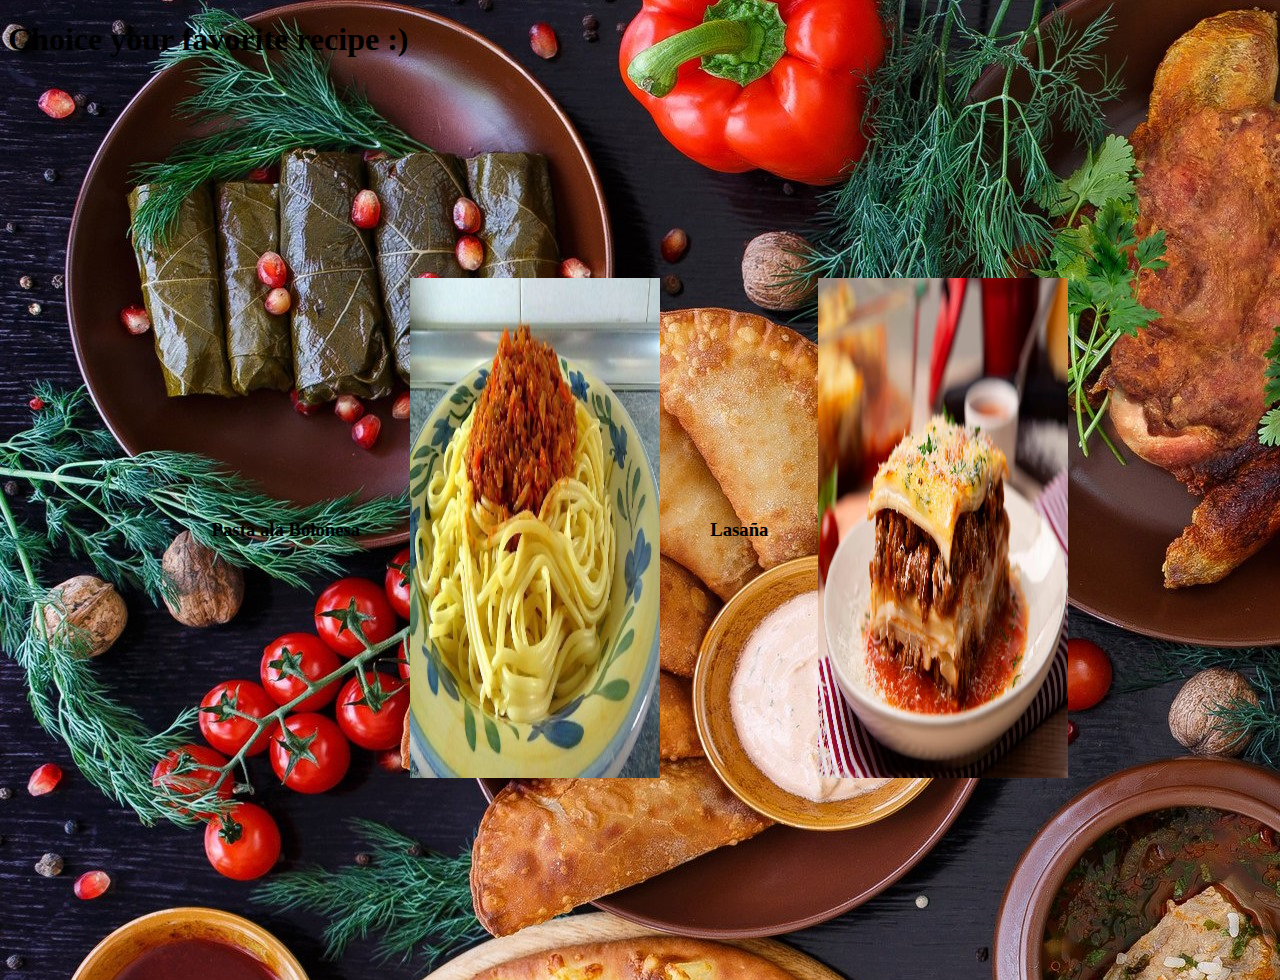
<file: index.html>
<!DOCTYPE html>
<html lang="en">
<head>
    <meta charset="UTF-8">
    <meta http-equiv="X-UA-Compatible" content="IE=edge">
    <meta name="viewport" content="width=device-width, initial-scale=1.0">
    <link rel="stylesheet" href="/style/style.css">
    <title>HOMEMADE RECIPES</title>
</head>
<body>
    <h1 id="heading">Choice your favorite recipe :)</h1>

    <div class="recipes">
        <h3>Pasta ala Boloñesa</h3>
        <a href="bolonesa-page.html"><img src="./images/pasta-ala-boloñesa.jpg" class="recipe"></a>
        
        <h3>Lasaña</h3>
        <a href="lasana-page.html"><img src="./images/lasaña.jpg" class="recipe"></a>
    </div>
</body>
</html>
</file>
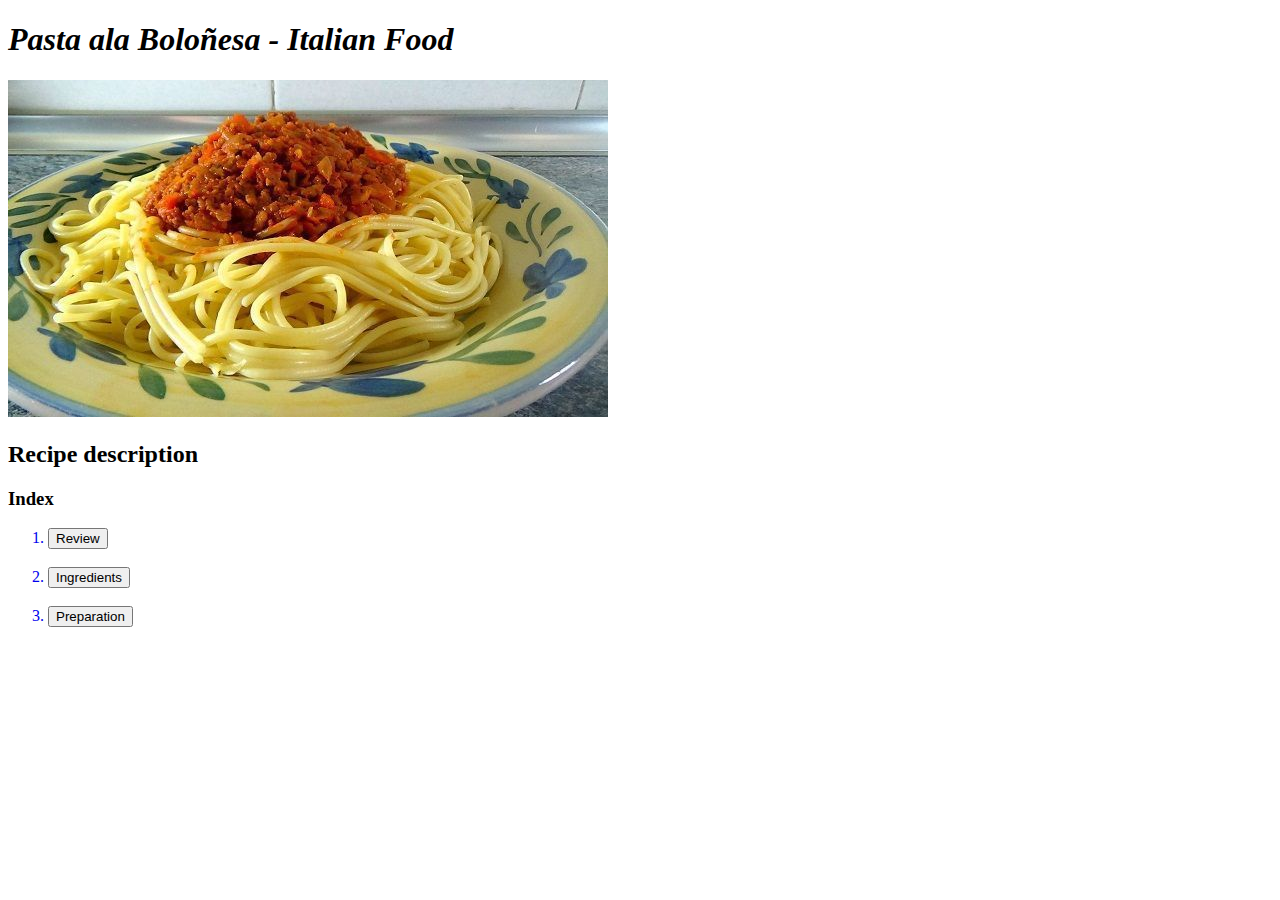
<file: bolonesa-page.html>
<!DOCTYPE html>
<html lang="en">

<head>
    <meta charset="UTF-8">
    <meta http-equiv="X-UA-Compatible" content="IE=edge">
    <meta name="viewport" content="width=device-width, initial-scale=1.0">
    <title>Pasta ala Boloñesa</title>
</head>

<body>
    <h1><em>Pasta ala Boloñesa - Italian Food</em></h1>

    <a href="https://www.youtube.com/watch?v=WD3tPVLSXoU&vl=es" target="_blank"><img src="/images/pasta-ala-boloñesa.jpg" alt="pasta-ala-boloñesa"></a><br>

    <h2><strong>Recipe description</strong></h2>

    <h3>Index</h3>
    <ol>
        
        <a href="./pages/review.html"><li><input type="button" name="review" id="review" value="Review"></li></a><br>
        <a href="./pages/ingredients.html"><li><input type="button" name="review" id="review" value="Ingredients"></li></a><br>
        <a href="./pages/preparation.html"><li><input type="button" name="review" id="review" value="Preparation"></li></a>
    </ol>
</body>
</html>
</file>
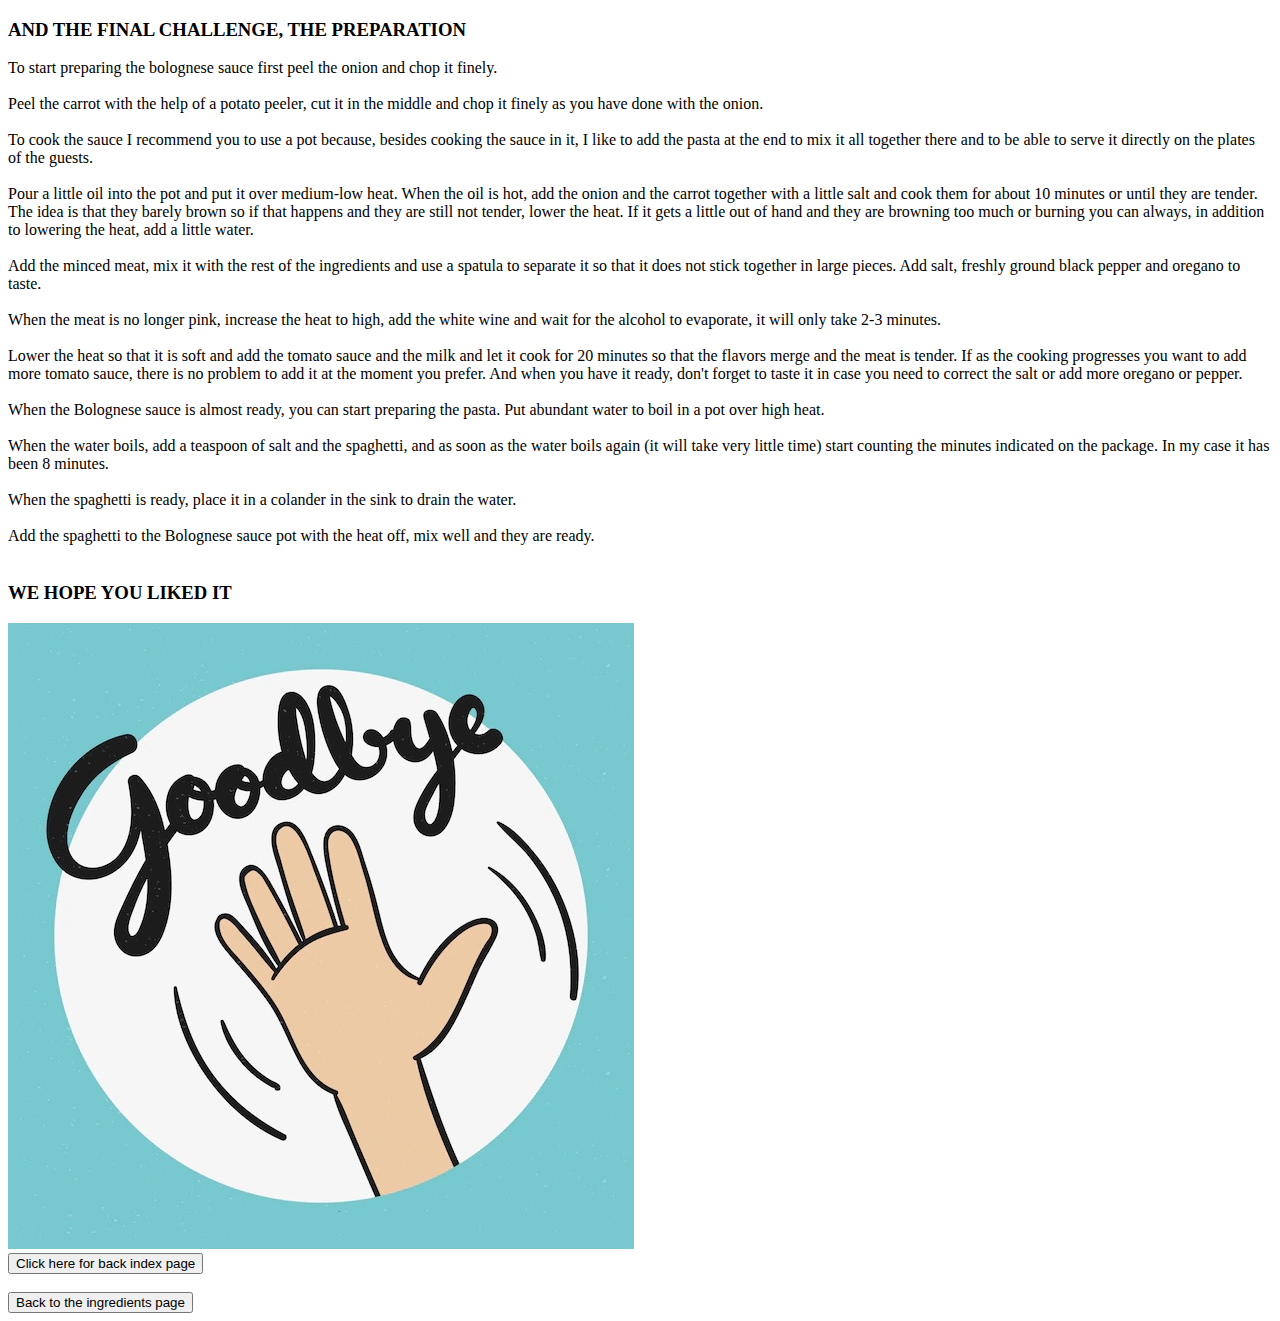
<file: pages/preparation.html>
<!DOCTYPE html>
<html lang="en">

<head>
    <meta charset="UTF-8">
    <meta http-equiv="X-UA-Compatible" content="IE=edge">
    <meta name="viewport" content="width=device-width, initial-scale=1.0">
    <title>Document</title>
</head>

<body>
    <h3>AND THE FINAL CHALLENGE, THE PREPARATION</h3>
    <p>To start preparing the bolognese sauce first peel the onion and chop it finely.<br>
        <br>
        Peel the carrot with the help of a potato peeler, cut it in the middle and chop it finely as you have done with
        the onion.<br>
        <br>
        To cook the sauce I recommend you to use a pot because, besides cooking the sauce in it, I like to add the pasta
        at the end to mix it all together there and to be able to serve it directly on the plates of the guests.<br>
        <br>
        Pour a little oil into the pot and put it over medium-low heat. When the oil is hot, add the onion and the
        carrot together with a little salt and cook them for about 10 minutes or until they are tender. The idea is that
        they barely brown so if that happens and they are still not tender, lower the heat. If it gets a little out of
        hand and they are browning too much or burning you can always, in addition to lowering the heat, add a little
        water.<br>
        <br>
        Add the minced meat, mix it with the rest of the ingredients and use a spatula to separate it so that it does
        not stick together in large pieces. Add salt, freshly ground black pepper and oregano to taste.<br> 
        <br>
        When the meat is no longer pink, increase the heat to high, add the white wine and wait for the alcohol to
        evaporate, it will only take 2-3 minutes.<br>
        <br>
        Lower the heat so that it is soft and add the tomato sauce and the milk and let it cook for 20 minutes so that
        the flavors merge and the meat is tender. If as the cooking progresses you want to add more tomato sauce, there
        is no problem to add it at the moment you prefer. And when you have it ready, don't forget to taste it in case
        you need to correct the salt or add more oregano or pepper.<br>
        <br>
        When the Bolognese sauce is almost ready, you can start preparing the pasta. Put abundant water to boil in a pot
        over high heat.<br>
        <br>
        When the water boils, add a teaspoon of salt and the spaghetti, and as soon as the water boils again (it will
        take very little time) start counting the minutes indicated on the package. In my case it has been 8 minutes.<br>
        <br>
        When the spaghetti is ready, place it in a colander in the sink to drain the water.<br>
        <br>
        Add the spaghetti to the Bolognese sauce pot with the heat off, mix well and they are ready.<br>
        <br>
    </p>

    <h3>WE HOPE YOU LIKED IT</h3>

    <img src="/images/farewell-image.jpg" alt="farewell-image"><br>

    <a href="../bolonesa-page.html"><input type="button" id="preparation-back-index" value="Click here for back index page"></a><br>
    <br>
    <a href="./ingredients.html"><input type="button" id="preparation-back-to-ingredients" value="Back to the ingredients page"></a><br>
</body>

</html>
</file>
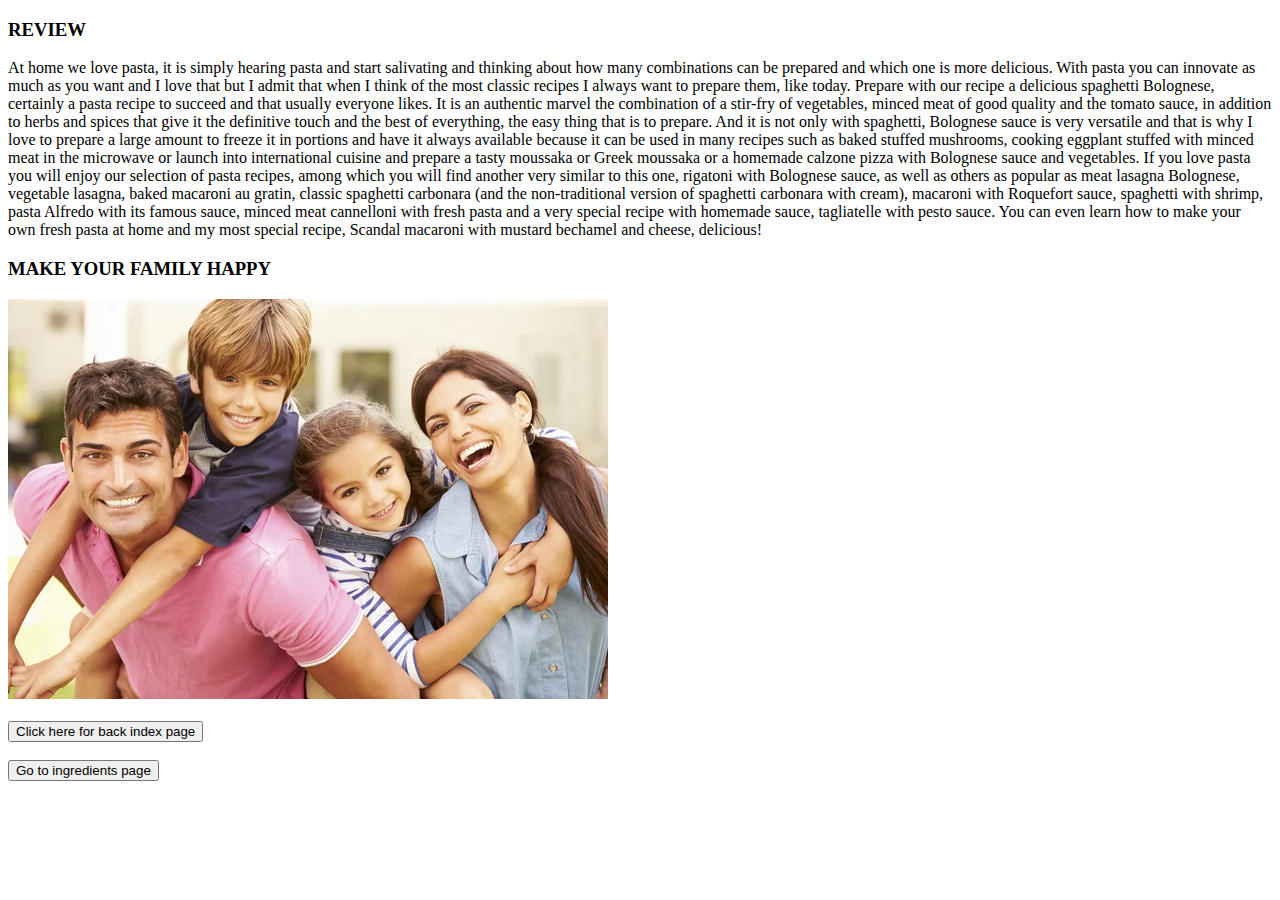
<file: pages/review.html>
<!DOCTYPE html>
<html lang="en">
<head>
    <meta charset="UTF-8">
    <meta http-equiv="X-UA-Compatible" content="IE=edge">
    <meta name="viewport" content="width=device-width, initial-scale=1.0">
    <title>Document</title>
</head>
<body>
    <h3>REVIEW</h3>
    <p>At home we love pasta, it is simply hearing pasta and start salivating and thinking about how many combinations
        can be prepared and which one is more delicious. With pasta you can innovate as much as you want and I love that
        but I admit that when I think of the most classic recipes I always want to prepare them, like today.

        Prepare with our recipe a delicious spaghetti Bolognese, certainly a pasta recipe to succeed and that usually
        everyone likes. It is an authentic marvel the combination of a stir-fry of vegetables, minced meat of good
        quality and the tomato sauce, in addition to herbs and spices that give it the definitive touch and the best of
        everything, the easy thing that is to prepare.

        And it is not only with spaghetti, Bolognese sauce is very versatile and that is why I love to prepare a large
        amount to freeze it in portions and have it always available because it can be used in many recipes such as
        baked stuffed mushrooms, cooking eggplant stuffed with minced meat in the microwave or launch into international
        cuisine and prepare a tasty moussaka or Greek moussaka or a homemade calzone pizza with Bolognese sauce and
        vegetables.

        If you love pasta you will enjoy our selection of pasta recipes, among which you will find another very similar
        to this one, rigatoni with Bolognese sauce, as well as others as popular as meat lasagna Bolognese, vegetable
        lasagna, baked macaroni au gratin, classic spaghetti carbonara (and the non-traditional version of spaghetti
        carbonara with cream), macaroni with Roquefort sauce, spaghetti with shrimp, pasta Alfredo with its famous
        sauce, minced meat cannelloni with fresh pasta and a very special recipe with homemade sauce, tagliatelle with
        pesto sauce. You can even learn how to make your own fresh pasta at home and my most special recipe, Scandal
        macaroni with mustard bechamel and cheese, delicious!
    </p>

    <h3>MAKE YOUR FAMILY HAPPY</h3>

    <img src="/images/happy-family.jpg" alt="happy-family"><br>
    <br>

    <a href="../bolonesa-page.html"><input type="button" id="review-back-index" value="Click here for back index page"></a><br>
    <br>
    <a href="./ingredients.html"><input type="button" id="review-go-to-ingredients" value="Go to ingredients page"></a>
</body>
</html>
</file>
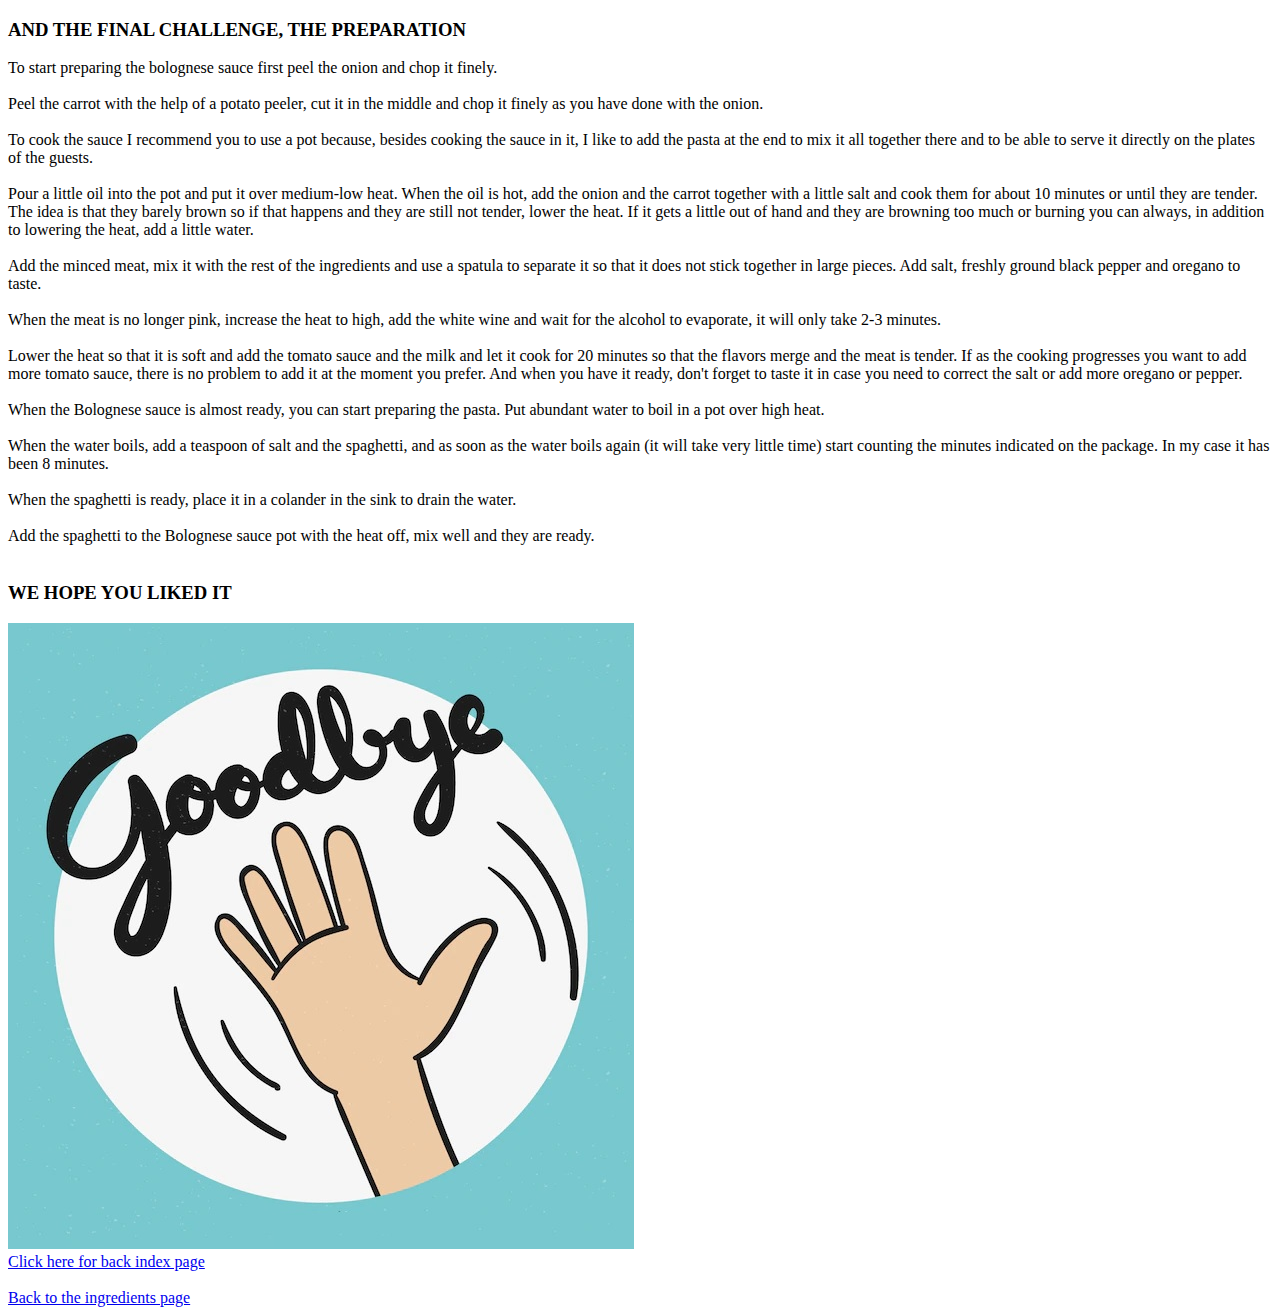
<file: recipes/pages/preparation.html>
<!DOCTYPE html>
<html lang="en">

<head>
    <meta charset="UTF-8">
    <meta http-equiv="X-UA-Compatible" content="IE=edge">
    <meta name="viewport" content="width=device-width, initial-scale=1.0">
    <title>Document</title>
</head>

<body>
    <h3>AND THE FINAL CHALLENGE, THE PREPARATION</h3>
    <p>To start preparing the bolognese sauce first peel the onion and chop it finely.<br>
        <br>
        Peel the carrot with the help of a potato peeler, cut it in the middle and chop it finely as you have done with
        the onion.<br>
        <br>
        To cook the sauce I recommend you to use a pot because, besides cooking the sauce in it, I like to add the pasta
        at the end to mix it all together there and to be able to serve it directly on the plates of the guests.<br>
        <br>
        Pour a little oil into the pot and put it over medium-low heat. When the oil is hot, add the onion and the
        carrot together with a little salt and cook them for about 10 minutes or until they are tender. The idea is that
        they barely brown so if that happens and they are still not tender, lower the heat. If it gets a little out of
        hand and they are browning too much or burning you can always, in addition to lowering the heat, add a little
        water.<br>
        <br>
        Add the minced meat, mix it with the rest of the ingredients and use a spatula to separate it so that it does
        not stick together in large pieces. Add salt, freshly ground black pepper and oregano to taste.<br> 
        <br>
        When the meat is no longer pink, increase the heat to high, add the white wine and wait for the alcohol to
        evaporate, it will only take 2-3 minutes.<br>
        <br>
        Lower the heat so that it is soft and add the tomato sauce and the milk and let it cook for 20 minutes so that
        the flavors merge and the meat is tender. If as the cooking progresses you want to add more tomato sauce, there
        is no problem to add it at the moment you prefer. And when you have it ready, don't forget to taste it in case
        you need to correct the salt or add more oregano or pepper.<br>
        <br>
        When the Bolognese sauce is almost ready, you can start preparing the pasta. Put abundant water to boil in a pot
        over high heat.<br>
        <br>
        When the water boils, add a teaspoon of salt and the spaghetti, and as soon as the water boils again (it will
        take very little time) start counting the minutes indicated on the package. In my case it has been 8 minutes.<br>
        <br>
        When the spaghetti is ready, place it in a colander in the sink to drain the water.<br>
        <br>
        Add the spaghetti to the Bolognese sauce pot with the heat off, mix well and they are ready.<br>
        <br>
    </p>

    <h3>WE HOPE YOU LIKED IT</h3>

    <img src="/images/farewell-image.jpg" alt="farewell-image"><br>

    <a href="/recipes/pasta-ala-boloñesa.html">Click here for back index page</a><br>
    <br>
    <a href="/recipes/pages/ingredients.html">Back to the ingredients page</a><br>
</body>

</html>
</file>
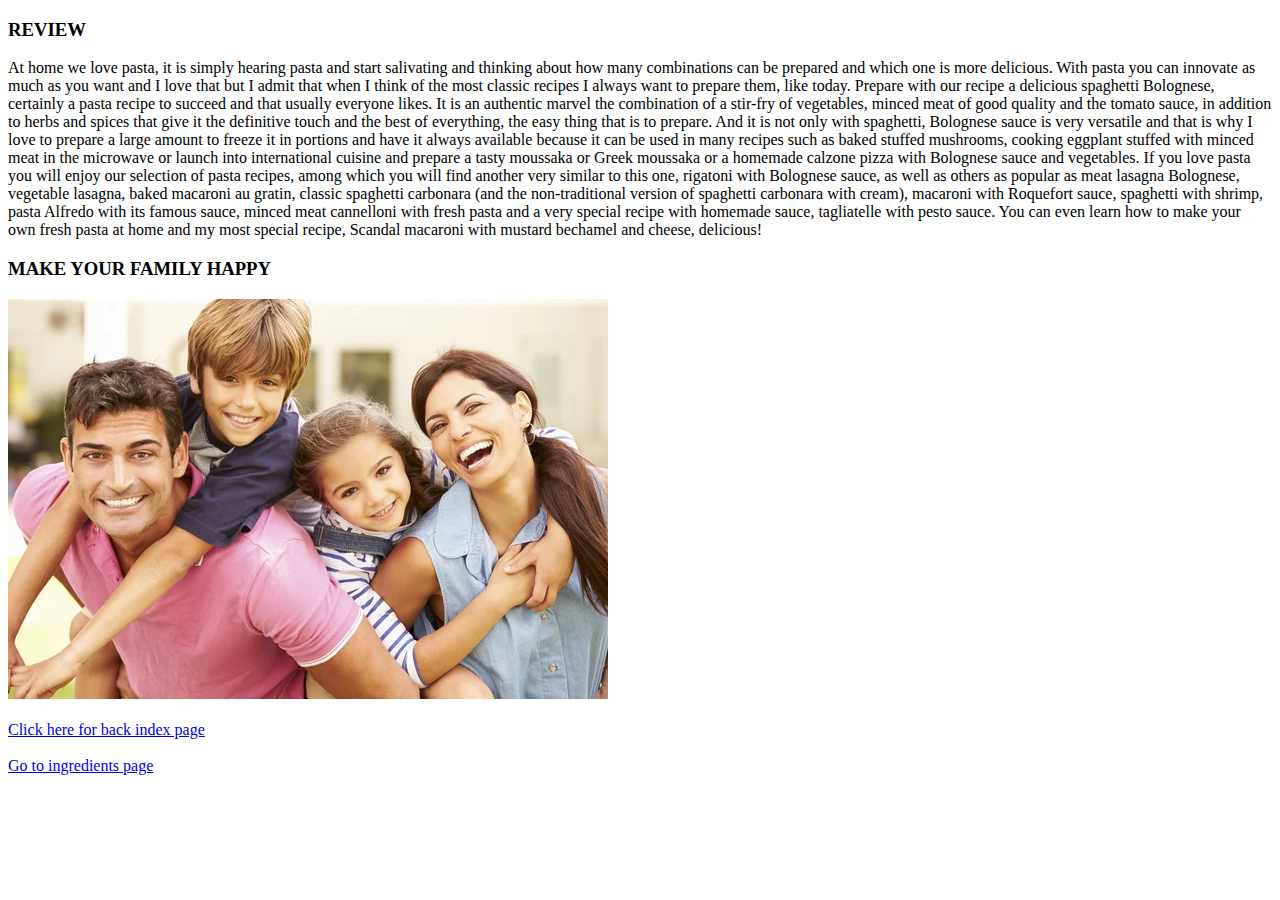
<file: recipes/pages/review.html>
<!DOCTYPE html>
<html lang="en">
<head>
    <meta charset="UTF-8">
    <meta http-equiv="X-UA-Compatible" content="IE=edge">
    <meta name="viewport" content="width=device-width, initial-scale=1.0">
    <title>Document</title>
</head>
<body>
    <h3>REVIEW</h3>
    <p>At home we love pasta, it is simply hearing pasta and start salivating and thinking about how many combinations
        can be prepared and which one is more delicious. With pasta you can innovate as much as you want and I love that
        but I admit that when I think of the most classic recipes I always want to prepare them, like today.

        Prepare with our recipe a delicious spaghetti Bolognese, certainly a pasta recipe to succeed and that usually
        everyone likes. It is an authentic marvel the combination of a stir-fry of vegetables, minced meat of good
        quality and the tomato sauce, in addition to herbs and spices that give it the definitive touch and the best of
        everything, the easy thing that is to prepare.

        And it is not only with spaghetti, Bolognese sauce is very versatile and that is why I love to prepare a large
        amount to freeze it in portions and have it always available because it can be used in many recipes such as
        baked stuffed mushrooms, cooking eggplant stuffed with minced meat in the microwave or launch into international
        cuisine and prepare a tasty moussaka or Greek moussaka or a homemade calzone pizza with Bolognese sauce and
        vegetables.

        If you love pasta you will enjoy our selection of pasta recipes, among which you will find another very similar
        to this one, rigatoni with Bolognese sauce, as well as others as popular as meat lasagna Bolognese, vegetable
        lasagna, baked macaroni au gratin, classic spaghetti carbonara (and the non-traditional version of spaghetti
        carbonara with cream), macaroni with Roquefort sauce, spaghetti with shrimp, pasta Alfredo with its famous
        sauce, minced meat cannelloni with fresh pasta and a very special recipe with homemade sauce, tagliatelle with
        pesto sauce. You can even learn how to make your own fresh pasta at home and my most special recipe, Scandal
        macaroni with mustard bechamel and cheese, delicious!
    </p>

    <h3>MAKE YOUR FAMILY HAPPY</h3>

    <img src="/images/happy-family.jpg" alt="happy-family"><br>
    <br>

    <a href="/recipes/pasta-ala-boloñesa.html">Click here for back index page</a><br>
    <br>
    <a href="/recipes/pages/ingredients.html">Go to ingredients page</a>
</body>
</html>
</file>
<file: style/style.css>
html {
    height: 100%;
}

.heading {
    text-align: center;
}

body {
    height: 100%;
    background-image: url(/images/wallpaper-index-recipes.jpg);
}

.recipes {
    gap: 50px;
    height: 100%;
    display: flex;
    justify-content: center;
    align-items: center;
}

.recipe {
    height: 500px;
    width: 250px;
    transition: width 1s, height 1s;
}

.recipe:hover {
    height: 600px;
    width: 350px;
}
</file>
